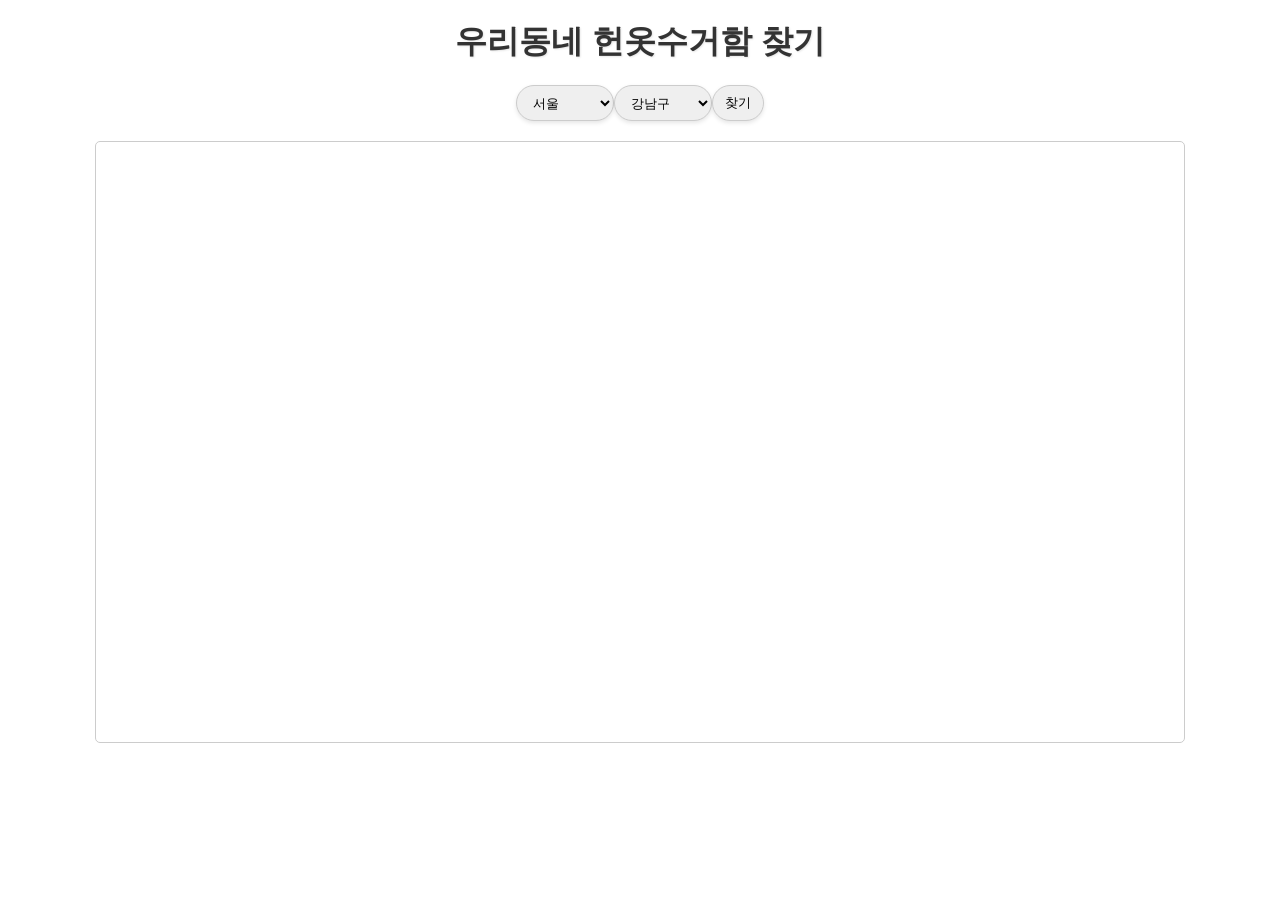
<file: templates/index.html>
<!DOCTYPE html>
<html lang="ko">
<head>
    <meta charset="UTF-8">
    <meta name="viewport" content="width=device-width, initial-scale=1.0">
    <title>우리동네 헌옷수거함</title>
    <meta name="keywords" content="헌옷수거함, 의료수거함">
    <meta name="description" content="우리동네 헌옷수거함 위치 지도입니다.">
    <link rel="stylesheet" href="css/style.css" />
    <link rel="icon" href="img/icons8.png" type="image/x-icon">
    <script src="https://code.jquery.com/jquery-3.7.1.min.js" integrity="sha256-/JqT3SQfawRcv/BIHPThkBvs0OEvtFFmqPF/lYI/Cxo=" crossorigin="anonymous"></script>
    <script type="text/javascript" src="https://oapi.map.naver.com/openapi/v3/maps.js?ncpClientId=9bndfahxzo&amp;&submodules=geoencoder"></script>
    <script type="text/javascript" src="https://oapi.map.naver.com/openapi/v3/maps-geocoder.js"></script>

    <meta name="google-site-verification" content="YzD1fK_xHspVlSKfsxItp6aegN0aVOD9JVCWCxNptv4" />
    <meta name="naver-site-verification" content="96a53c0a00cdc5ed27aca90d1804045fb65b1b78" />

</head>
<body>
    
    <h1 id="title">우리동네 헌옷수거함 찾기</h1>

    <div id="search-container">
        <select name="si" id="si" class="search">
            <option value="서울특별시">서울</option>
            <option value="경기도">경기</option>
            <option value="강원도">강원도</option>
            <option value="대전광역시">대전</option>
            <option value="대구광역시">대구</option>
            <option value="부산광역시">부산</option>
            <option value="제주특별자치도">제주</option>
            <option value="전라북도">전라북도</option>
        </select>
        <select name="do" id="do" class="search">
            <option value="성동구">성동구</option>
        </select>
        <input type="button" value="찾기" id="submit" class="search"/>
    </div>
    
    <div id="map" style="width:85%; height:600px">
    
    </div>
    <script src="json/meta.json" type="text/javascript"></script>
    <script src="js/naver-map.js"></script>
    <script src="js/marker.js"></script>
    <script src="js/search.js"></script>

</body>
</html>
</file>
<file: templates/css/style.css>
body {
    font-family: Arial, sans-serif;
    margin: 0;
    padding: 0;
}

#title {
    text-align: center;
    margin-top: 20px;
    font-size: 32px;
    color: #333;
    text-shadow: 1px 1px 2px rgba(0, 0, 0, 0.1);
}


#search-container {
    display: flex;
    justify-content: center;
    margin: 20px 0;
}

.search {
    border: 1px solid #ccc;
    border-radius: 20px;
    padding: 8px 12px;
    box-shadow: 0 2px 4px rgba(0, 0, 0, 0.1);
    transition: border-color 0.3s ease;
}

.search:focus {
    border-color: dodgerblue;
    outline: none;
}

#map {
    width: 100%;
    height: 400px; /* 웹에서의 기본 높이 */
    margin: 0 auto;
    border: 1px solid #ccc;
    border-radius: 5px;
}

@media only screen and (max-width: 600px) {
    /* 모바일 화면일 때 */
    #map {
        height: 300px; /* 모바일에서의 높이 */
    }
}

#submit:hover {
    background-color: #4CAF50; /* hover 시 배경색 변경 */
    color: white; /* hover 시 글자색 변경 */
    cursor: pointer; /* hover 시 커서 모양 변경 */
}
</file>
